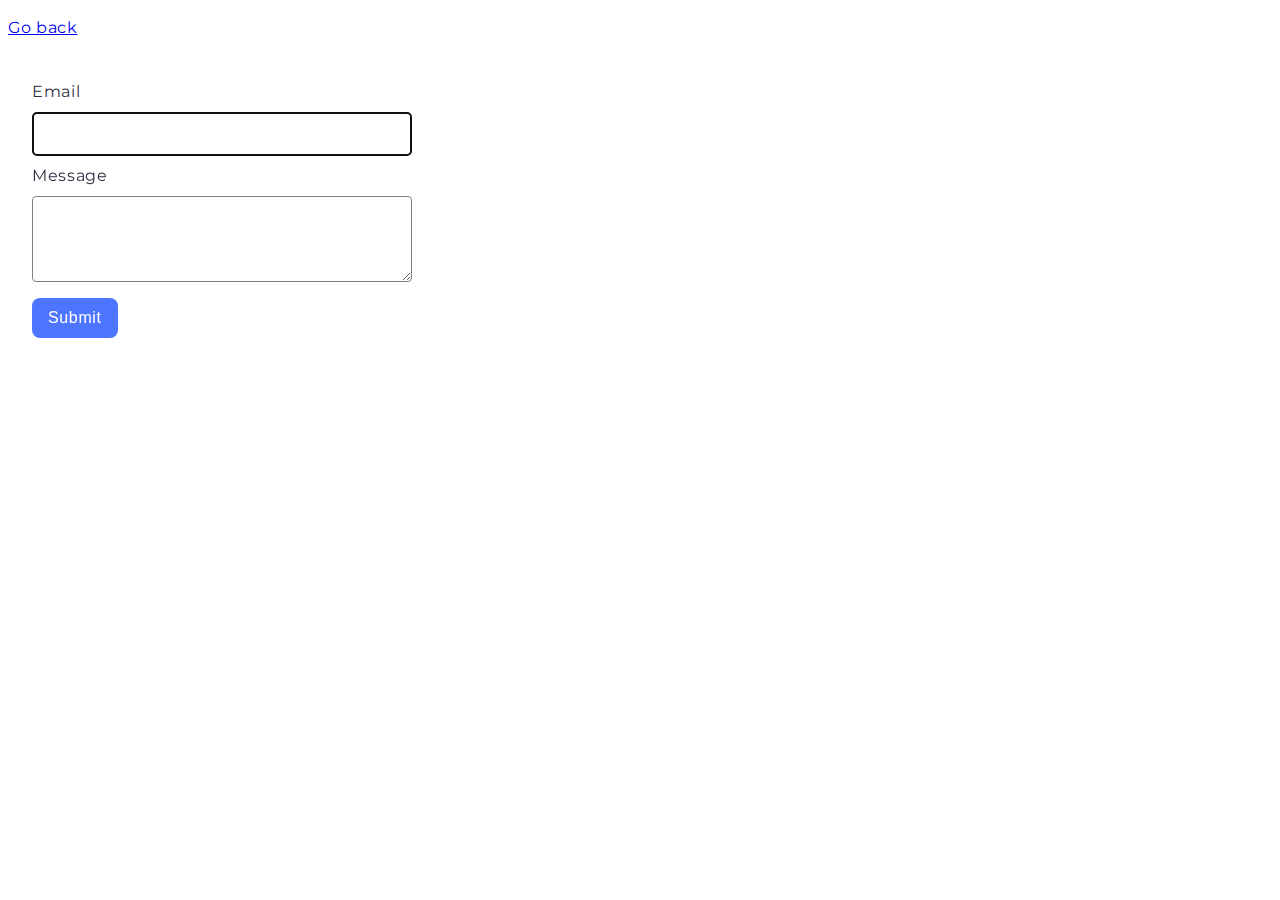
<file: src/2-form.html>
<!DOCTYPE html>
<html lang="en">
<head>
  <meta charset="UTF-8">
  <meta http-equiv="X-UA-Compatible" content="IE=edge">
  <meta name="viewport" content="width=device-width, initial-scale=1.0">
  <title>Form</title>
  <link rel="stylesheet" href="./css/2-form.css" />
  <link rel="preconnect" href="https://fonts.googleapis.com">
  <link rel="preconnect" href="https://fonts.gstatic.com" crossorigin>
  <link href="https://fonts.googleapis.com/css2?family=Montserrat:wght@400;500&display=swap" rel="stylesheet">
</head>
<body>
  <p><a href="index.html">Go back</a></p>
  
  <form class="feedback-form" autocomplete="off">
  <label>
    Email
    <input type="email" name="email" autofocus />
  </label>
  <label>
    Message
    <textarea name="message" rows="8"></textarea>
  </label>
  <button type="submit">Submit</button>
</form>

<script src="./js/2-form.js" type="module"></script>
</body>
</html>
</file>
<file: src/css/2-form.css>
body {
    color: #2e2f42;
    font-family: Montserrat;
    font-size: 16px;
    font-style: normal;
    font-weight: 400;
    line-height: 1.5;
    letter-spacing: 0.04em;
}


.feedback-form {
    padding: 24px;
}

label {
    display: flex;
    flex-direction: column;
}

input,
textarea {
    width: 360px;
    height: 40px;
    margin: 8px 0;
    /* margin-top: 8px;
    margin-bottom: 8px; */
    border-radius: 4px;
    border: 1px solid #808080;
    color: #2E2F42;

    padding-left: 16px;
}

textarea {
    height: 80px;
}

input, textarea:hover{
    border: 1px solid #000;
}


button {
  color: #fff;
  font-size: 16px;
  font-weight: 500;
  line-height: 1.5;
  letter-spacing: 0.04em;

  display: flex;
  padding: 8px 16px;
  margin-top: 8px;
  justify-content: center;
  align-items: center;
  border-radius: 8px;
  background-color: #4e75ff;
  border: none;

  cursor: pointer;
}

button:hover{
    background: #6C8CFF;
}
</file>
